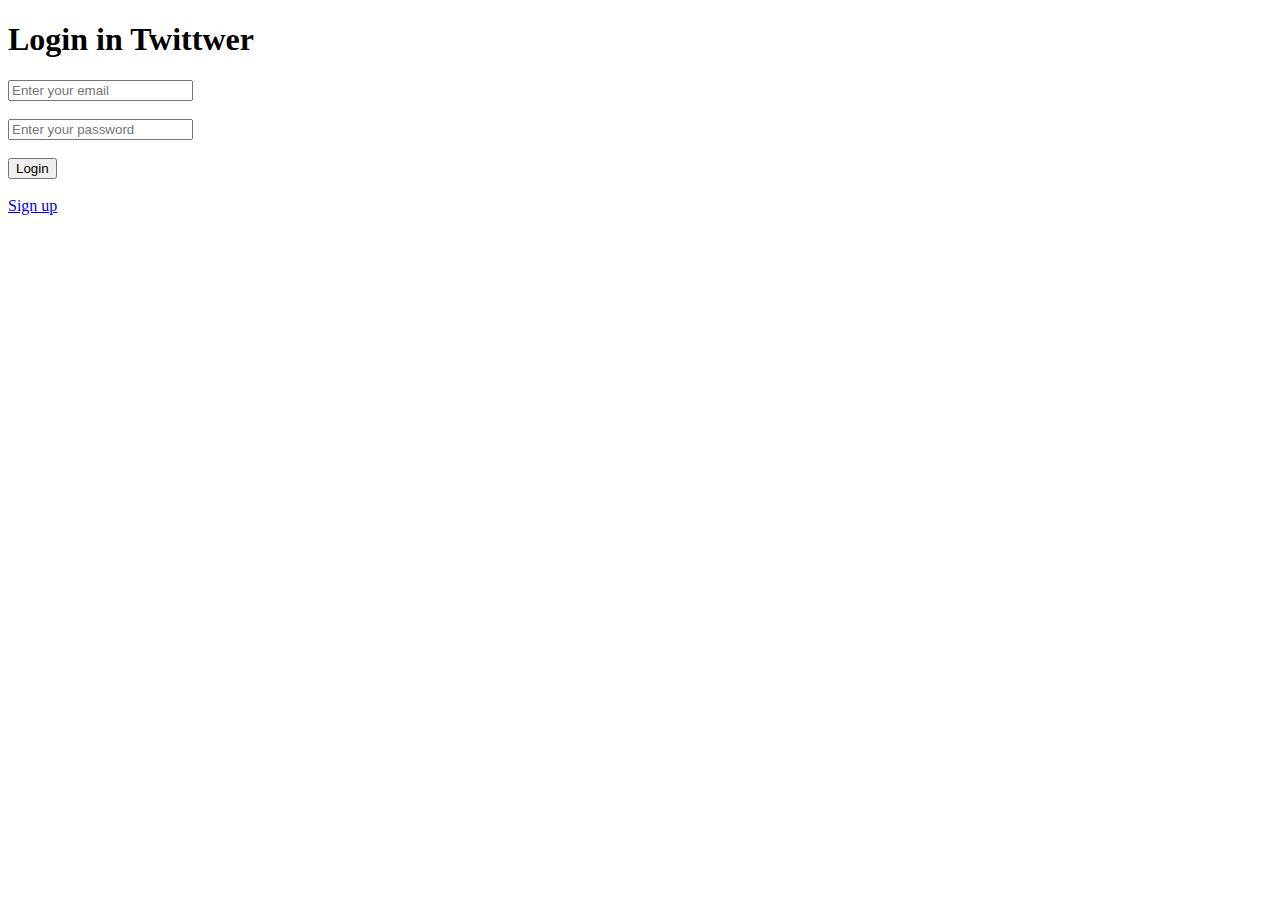
<file: login.html>
<!DOCTYPE html>
<html lang="en">
<head>
    <meta charset="UTF-8">
    <meta name="viewport" content="width=device-width, initial-scale=1.0">
    <title>Document</title>
</head>
<body>
    <h1>Login in Twittwer</h1>
    <form id="form">
        <input type="text" placeholder="Enter your email" name="" id="inpEmail">
        <br>
        <br>
        <input type="password" placeholder="Enter your password" id="inpPassword">
        <br>
        <br>
        <button type="submit">Login</button>
        <br>
        <br>
        <a href="/regester.html">Sign up</a>
    </form>
</body>
</html>
</file>
